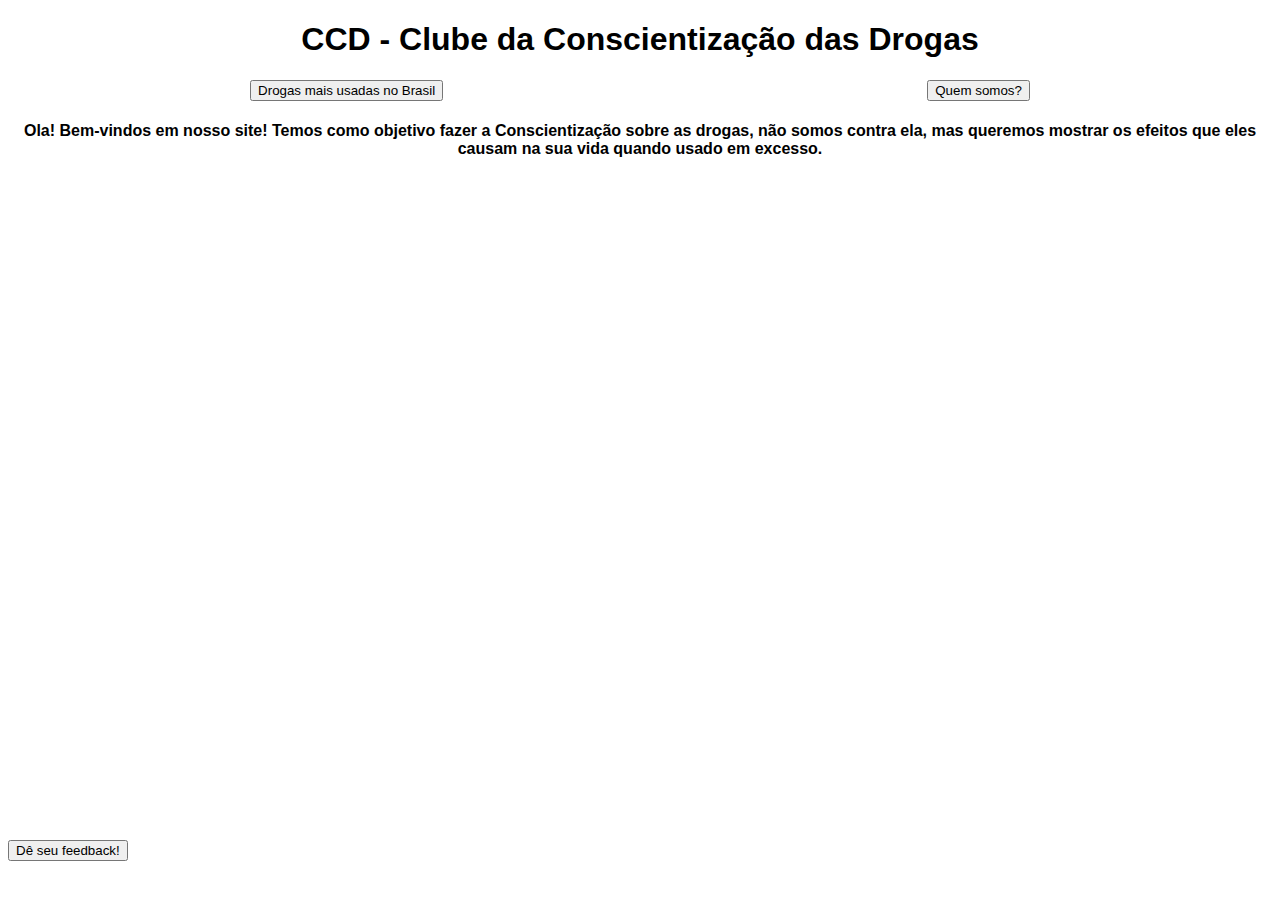
<file: atividade de site contra droga/index.html>
<!DOCTYPE html>
<head>
    <title>CCD - Clube da Conscientização das Drogas</title>
<style> 
.button-container {
display: flex;
justify-content: space-around;
}
.footer {
position: absolute;
bottom: 0;
width: 100%;
height: 60px; 
}
</style>
</head>

<body>
    <font face="Arial">
    <h1>
        <center>
            CCD - Clube da Conscientização das Drogas
        </center>
    </h1>
<div class="button-container">
    <nav>
    <a href="tabela.html">
        <button>Drogas mais usadas no Brasil</button>
    </a>
</nav>

<nav>
    <a href="Quem.html">
    <button> Quem somos?</button>
    </a>
</nav>
</div>
 <main>
<center>
<p>
    <h4>
Ola! Bem-vindos em nosso site!
Temos como objetivo fazer a Conscientização sobre as drogas, não somos contra ela, mas queremos mostrar os efeitos que eles causam na sua vida quando usado em excesso.
    </h4>
</p>
</center>
</main>

<footer class="footer">
    <a href="feedback.html">
        <button>
            Dê seu feedback!
        </button>
    </a>
</footer>
    </font>
</body>

</html>
</file>
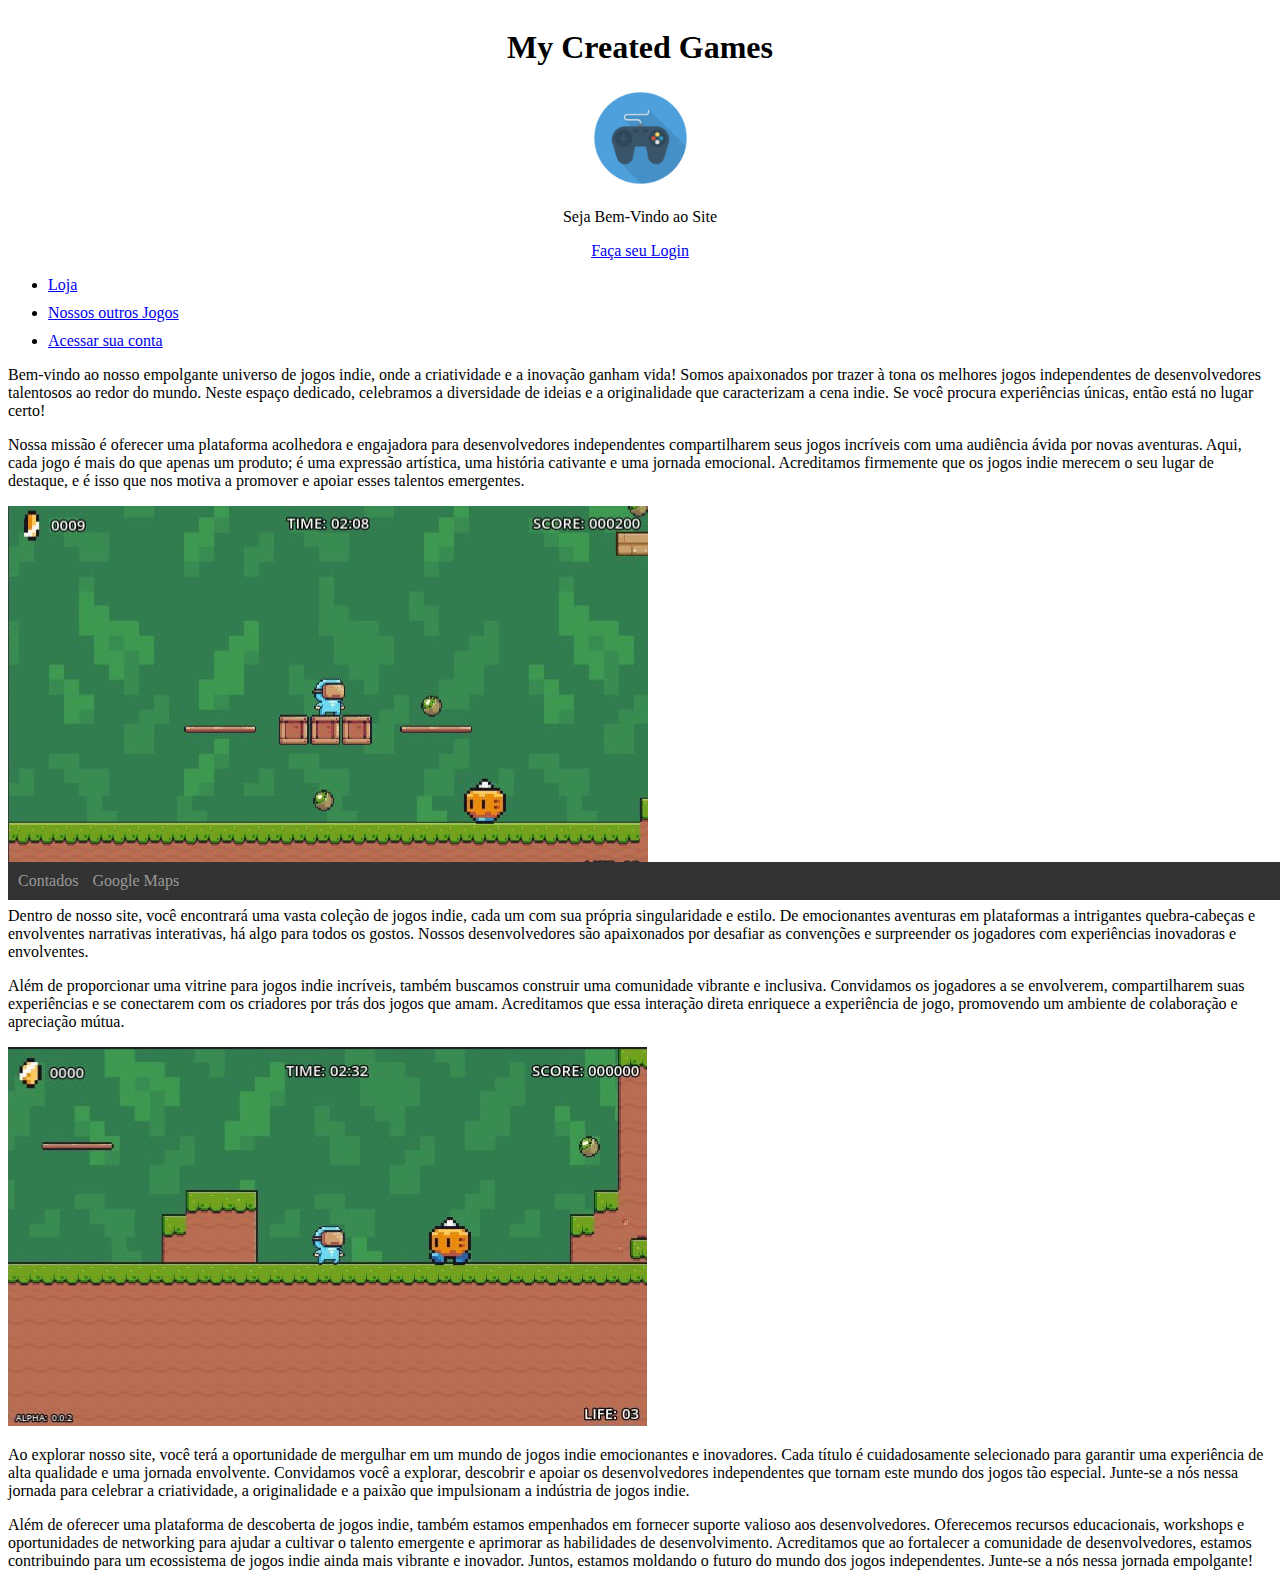
<file: tarefaDoWendel/index.html>
<!DOCTYPE html>
<html lang="pt-br">
<head>
    <meta charset="UTF-8">
    <meta http-equiv="X-UA-Compatible" content="IE=edge">
    <meta name="viewport" content="width=device-width, initial-scale=1.0">
    <link rel="stylesheet" type="text/css" href="style.css" media="screen" />
    <title>My Created Games</title>
</head>
<body>
    <div class="centro"> 
        <h1>My Created Games</h1>
    

    <header>
        <img src="controle.png" height="100" width="101">
        <p>Seja Bem-Vindo ao Site</p>
        <a href="login.html" id="move">Faça seu Login</a>
    </header>
    </div>

    <nav>
        <ul>
        <li><a href="loja.html">Loja</a></li>
        <li><a href="outrosgames.html" id="move3">Nossos outros Jogos</a></li>
        <li><a href="suaconta.html">Acessar sua conta</a></li>
        </ul>
    </nav>

    <main>
        <p>Bem-vindo ao nosso empolgante universo de jogos indie, onde a criatividade e a inovação ganham vida! Somos apaixonados por trazer à tona os melhores jogos independentes de desenvolvedores talentosos ao redor do mundo. Neste espaço dedicado, celebramos a diversidade de ideias e a originalidade que caracterizam a cena indie. Se você procura experiências únicas, então está no lugar certo!</p>
        <p>Nossa missão é oferecer uma plataforma acolhedora e engajadora para desenvolvedores independentes compartilharem seus jogos incríveis com uma audiência ávida por novas aventuras. Aqui, cada jogo é mais do que apenas um produto; é uma expressão artística, uma história cativante e uma jornada emocional. Acreditamos firmemente que os jogos indie merecem o seu lugar de destaque, e é isso que nos motiva a promover e apoiar esses talentos emergentes.</p>
        <img src="WhatsApp Image 2023-09-30 at 5.43.15 PM (4).jpeg">
        <p>Dentro de nosso site, você encontrará uma vasta coleção de jogos indie, cada um com sua própria singularidade e estilo. De emocionantes aventuras em plataformas a intrigantes quebra-cabeças e envolventes narrativas interativas, há algo para todos os gostos. Nossos desenvolvedores são apaixonados por desafiar as convenções e surpreender os jogadores com experiências inovadoras e envolventes.</p>
        <p>Além de proporcionar uma vitrine para jogos indie incríveis, também buscamos construir uma comunidade vibrante e inclusiva. Convidamos os jogadores a se envolverem, compartilharem suas experiências e se conectarem com os criadores por trás dos jogos que amam. Acreditamos que essa interação direta enriquece a experiência de jogo, promovendo um ambiente de colaboração e apreciação mútua.</p>
        <img src="WhatsApp Image 2023-09-30 at 5.43.15 PM.jpeg">
        <p>Ao explorar nosso site, você terá a oportunidade de mergulhar em um mundo de jogos indie emocionantes e inovadores. Cada título é cuidadosamente selecionado para garantir uma experiência de alta qualidade e uma jornada envolvente. Convidamos você a explorar, descobrir e apoiar os desenvolvedores independentes que tornam este mundo dos jogos tão especial. Junte-se a nós nessa jornada para celebrar a criatividade, a originalidade e a paixão que impulsionam a indústria de jogos indie.</p>
        <p>Além de oferecer uma plataforma de descoberta de jogos indie, também estamos empenhados em fornecer suporte valioso aos desenvolvedores. Oferecemos recursos educacionais, workshops e oportunidades de networking para ajudar a cultivar o talento emergente e aprimorar as habilidades de desenvolvimento. Acreditamos que ao fortalecer a comunidade de desenvolvedores, estamos contribuindo para um ecossistema de jogos indie ainda mais vibrante e inovador. Juntos, estamos moldando o futuro do mundo dos jogos independentes. Junte-se a nós nessa jornada empolgante!</p>
    </main>

    <footer>
        <a href="contatos.html">Contados</a>
        <a href="https://www.google.com.br/maps/place/EEEP+Paulo+Petrola/@-3.7011483,-38.5850397,17z/data=!3m1!4b1!4m6!3m5!1s0x7c74a0906b18879:0x82dd43379c4affb6!8m2!3d-3.7011537!4d-38.5824594!16s%2Fg%2F119tnx3y3?hl=pt-BR&entry=ttu">Google Maps</a>
    </footer>
</body>
</html>
</file>
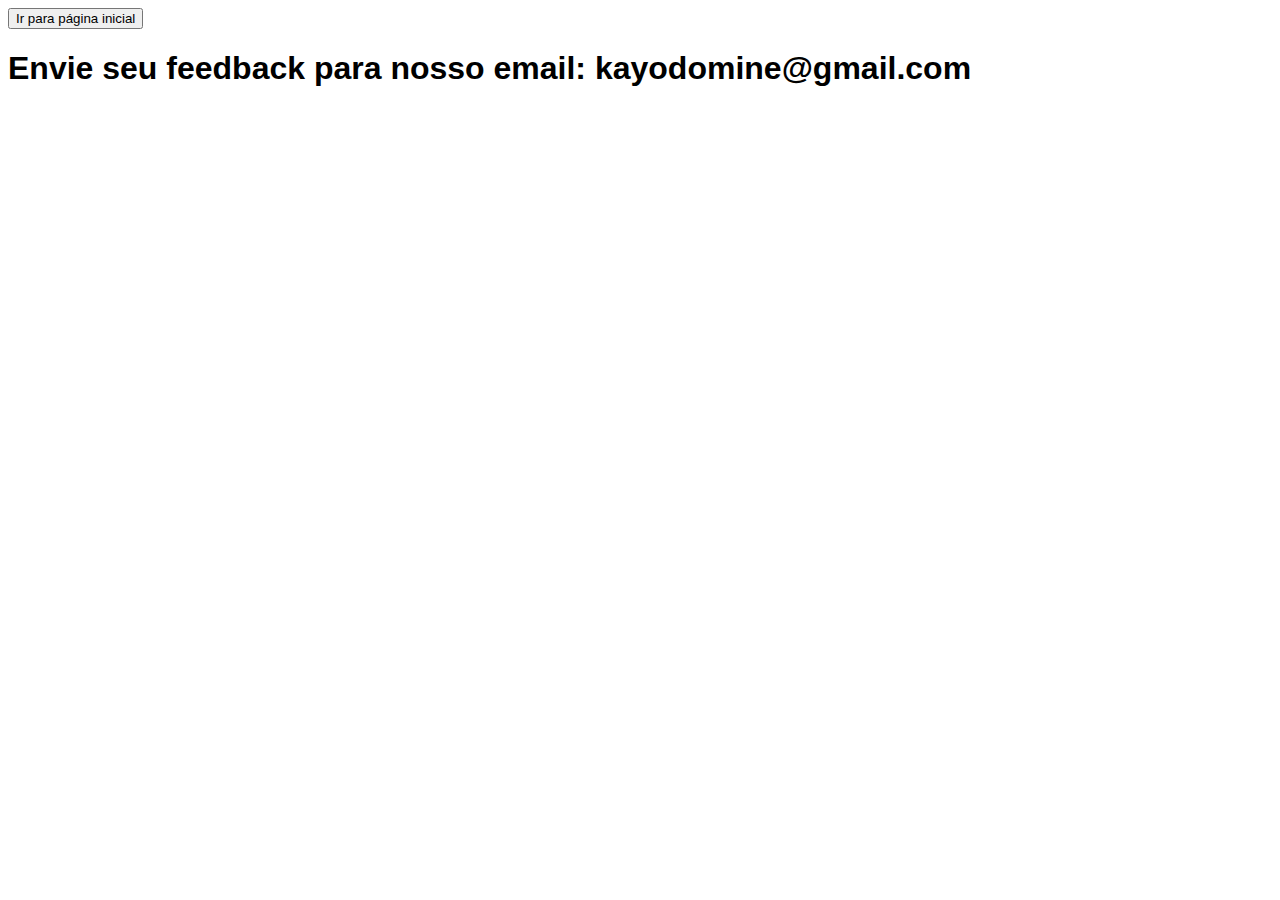
<file: atividade de site contra droga/feedback.html>
<!DOCTYPE html>
<html lang="en">
<head>
    <meta charset="UTF-8">
    <meta name="viewport" content="width=device-width, initial-scale=1.0">
    <title>feedback</title>
</head>
<body>
    <font face="Arial">
<nav>
    <a href="index.html">
        <button>Ir para página inicial</button>
    </a>
</nav>
    <h1>
    Envie seu feedback para nosso email:
    kayodomine@gmail.com
</h1>
</font>
</body>
</html>
</file>
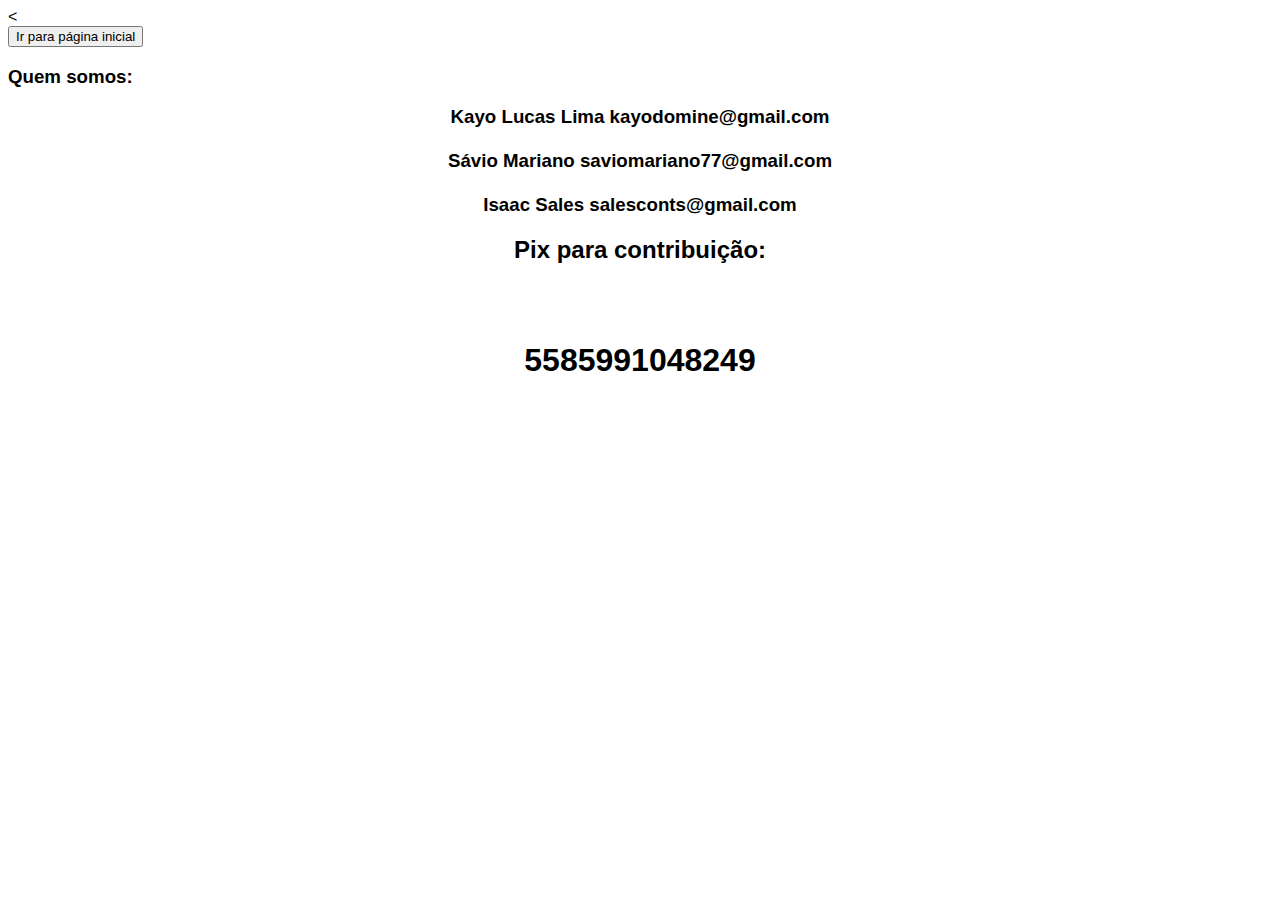
<file: atividade de site contra droga/Quem.html>
<!DOCTYPE html>
<html lang="en">
<head>
    <meta charset="UTF-8">
    <meta name="viewport" content="width=device-width, initial-scale=1.0">
    <title>Quem somos</title>
</head>
<body>
    <font face="Arial"><
    <nav>
        <a href="index.html">
            <button>Ir para página inicial</button>
        </a>
    </nav>
    <h3>
        Quem somos:
    </h3>
<center>
    <h3>
    Kayo Lucas Lima
<n>kayodomine@gmail.com</n>
<br>
<br>
Sávio Mariano
<n>saviomariano77@gmail.com</n>
<br>
<br>
Isaac Sales
<n>salesconts@gmail.com</n>
</h3>
<h2>
    Pix para contribuição:
</h2>
<br>
<br>
<h1>
    5585991048249
</h1>
</center>
</font>
</body>
</html>
</file>
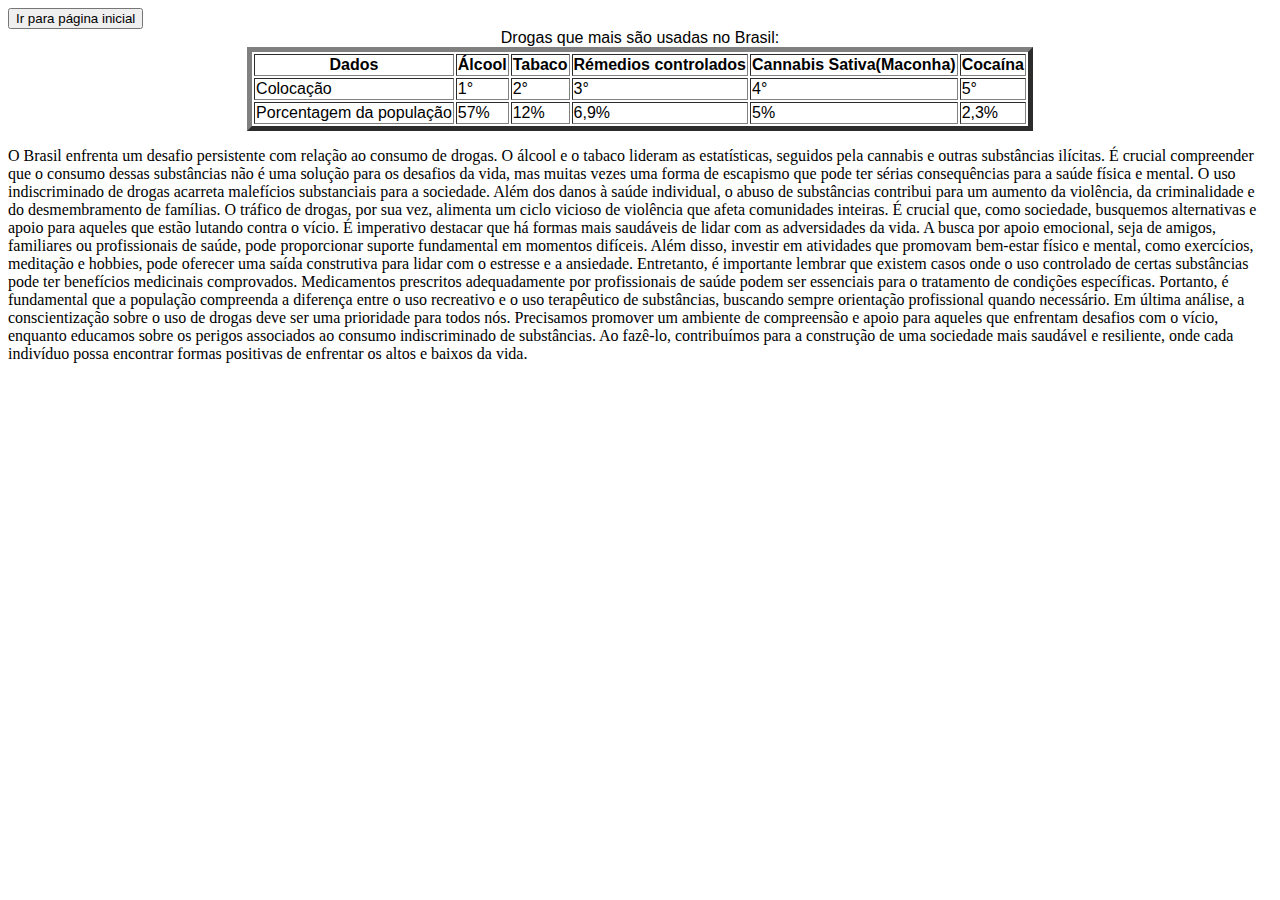
<file: atividade de site contra droga/tabela.html>
<!DOCTYPE html>
<head>
    <title>
        Tabela de uso de drogas
    </title>
</head>
<body>
<font face="Arial">
    <nav>
<a href="index.html">
    <button>Ir para página inicial</button>
</a>
   </nav>

<center>
    <table border="5">
   <tl> <caption> Drogas que mais são usadas no Brasil: </caption></tl>
    <tr>
        <th>Dados</th>
        <th>Álcool</th>
        <th>Tabaco</th>
        <th>Rémedios controlados</th>
        <th>Cannabis Sativa(Maconha)</th>
        <th>Cocaína</th>
    </tr>

    <tr>
    <td>Colocação</td>
    <td>1°</td>
    <td>2°</td>
    <td>3°</td>
    <td>4°</td>
    <td>5°</td>
    </tr>

    <tr>
    <td>Porcentagem da população</td>
    <td>57%</td>
    <td>12%</td>
    <td>6,9%</td>
    <td>5%</td>
    <td>2,3%</td>
    </tr>
    </table>
</center>
</font>
<p>
    O Brasil enfrenta um desafio persistente com relação ao consumo de drogas. O álcool e o tabaco lideram as estatísticas, seguidos pela cannabis e outras substâncias ilícitas. É crucial compreender que o consumo dessas substâncias não é uma solução para os desafios da vida, mas muitas vezes uma forma de escapismo que pode ter sérias consequências para a saúde física e mental.

O uso indiscriminado de drogas acarreta malefícios substanciais para a sociedade. Além dos danos à saúde individual, o abuso de substâncias contribui para um aumento da violência, da criminalidade e do desmembramento de famílias. O tráfico de drogas, por sua vez, alimenta um ciclo vicioso de violência que afeta comunidades inteiras. É crucial que, como sociedade, busquemos alternativas e apoio para aqueles que estão lutando contra o vício.

É imperativo destacar que há formas mais saudáveis de lidar com as adversidades da vida. A busca por apoio emocional, seja de amigos, familiares ou profissionais de saúde, pode proporcionar suporte fundamental em momentos difíceis. Além disso, investir em atividades que promovam bem-estar físico e mental, como exercícios, meditação e hobbies, pode oferecer uma saída construtiva para lidar com o estresse e a ansiedade.

Entretanto, é importante lembrar que existem casos onde o uso controlado de certas substâncias pode ter benefícios medicinais comprovados. Medicamentos prescritos adequadamente por profissionais de saúde podem ser essenciais para o tratamento de condições específicas. Portanto, é fundamental que a população compreenda a diferença entre o uso recreativo e o uso terapêutico de substâncias, buscando sempre orientação profissional quando necessário.

Em última análise, a conscientização sobre o uso de drogas deve ser uma prioridade para todos nós. Precisamos promover um ambiente de compreensão e apoio para aqueles que enfrentam desafios com o vício, enquanto educamos sobre os perigos associados ao consumo indiscriminado de substâncias. Ao fazê-lo, contribuímos para a construção de uma sociedade mais saudável e resiliente, onde cada indivíduo possa encontrar formas positivas de enfrentar os altos e baixos da vida.
</p>
</body>
</file>
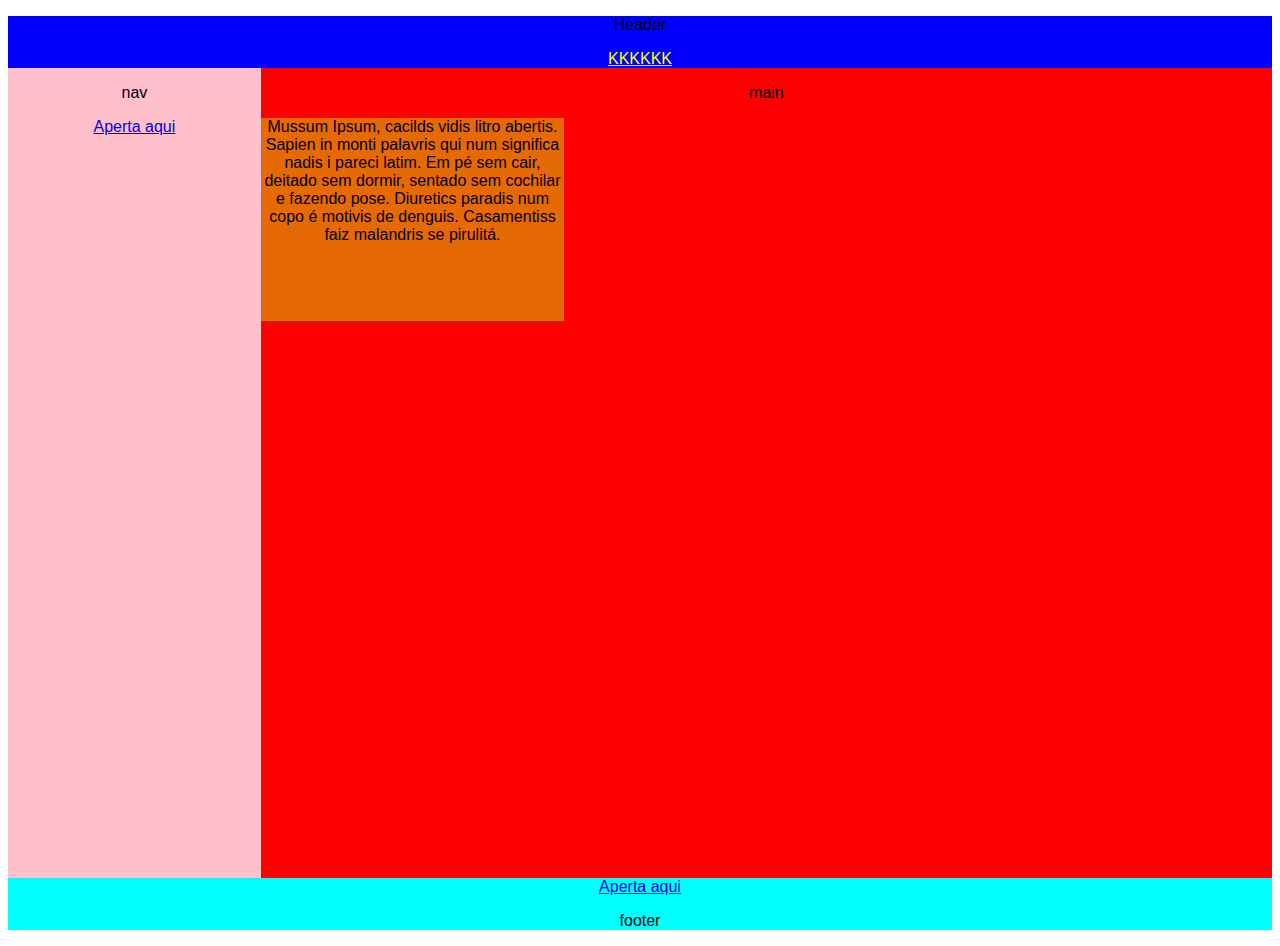
<file: ATIVIDADE_CSS/atvcss.html>
<!DOCTYPE html>
<html lang="en">
<head>
    <meta charset="UTF-8">
    <meta http-equiv="X-UA-Compatible" content="IE=edge">
    <meta name="viewport" content="width=device-width, initial-scale=1.0">
    <link rel="stylesheet" href="layout.css">
    <title>Atividade - CSS</title>
</head>
<body>
    <header>
        <p>Header</p>
        <a href="atvWendel.html" class="color">KKKKKK</a>
    </header>
    <main>
        <p>main</p>
        <p class="texto">Mussum Ipsum, cacilds vidis litro abertis. Sapien in monti palavris qui num significa nadis i pareci latim. Em pé sem cair, deitado sem dormir, sentado sem cochilar e fazendo pose. Diuretics paradis num copo é motivis de denguis. Casamentiss faiz malandris se pirulitá.</p>
    </main>
    <nav>
        <p>nav</p>
        <a href="atvWendel.html">Aperta aqui</a><br>
    </nav>
    <footer>
        <a href="atvWendel.html">Aperta aqui</a><br>
        <p>footer</p>
    </footer>
</body>
</html>
</file>
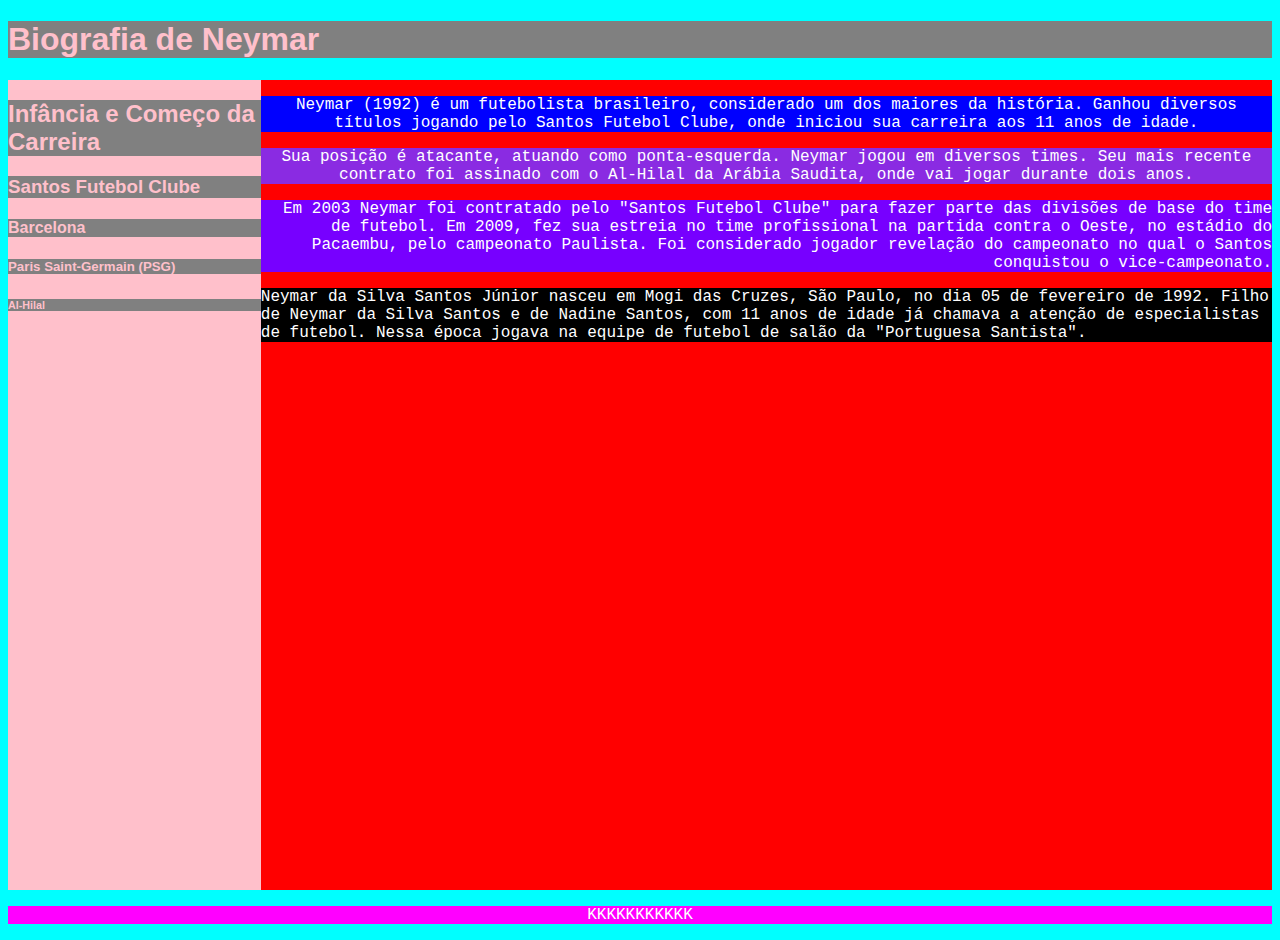
<file: ATIVIDADE_CSS/atvWendel.html>
<!DOCTYPE html>
<html lang="en">
<head>
    <meta charset="UTF-8">
    <meta http-equiv="X-UA-Compatible" content="IE=edge">
    <meta name="viewport" content="width=device-width, initial-scale=1.0">
    <link rel="stylesheet" href="layout.css">
    <link rel="stylesheet" href="style.css">
    <title>Documento - CSS</title>
    <style>
        p{
            background-color: magenta;
            color: white;
            font-family: 'Courier New', Courier, monospace;
            text-align: center;
        }

        h1,h2,h3,h4,h5,h6{
            background-color: gray;
            color: pink;
            text-align: left;
        }
    </style>
</head>
<body>
    <header>
        <h1 style="background-color: gray;">Biografia de Neymar</h1>
    </header>
    <main>
        <p style=" text-align: center; background-color: blue;">Neymar (1992) é um futebolista brasileiro, considerado um dos maiores da história. Ganhou diversos títulos jogando pelo Santos Futebol Clube, onde iniciou sua carreira aos 11 anos de idade.</p>
        <p style="text-align: justified; background-color: blueviolet;">Sua posição é atacante, atuando como ponta-esquerda. Neymar jogou em diversos times. Seu mais recente contrato foi assinado com o Al-Hilal da Arábia Saudita, onde vai jogar durante dois anos.</p>
        <p style="text-align: right; background-color: rgb(119, 0, 255);">Em 2003 Neymar foi contratado pelo "Santos Futebol Clube" para fazer parte das divisões de base do time de futebol. Em 2009, fez sua estreia no time profissional na partida contra o Oeste, no estádio do Pacaembu, pelo campeonato Paulista. Foi considerado jogador revelação do campeonato no qual o Santos conquistou o vice-campeonato.</p>
        <p style="text-align: left; background-color: black;">Neymar da Silva Santos Júnior nasceu em Mogi das Cruzes, São Paulo, no dia 05 de fevereiro de 1992. Filho de Neymar da Silva Santos e de Nadine Santos, com 11 anos de idade já chamava a atenção de especialistas de futebol. Nessa época jogava na equipe de futebol de salão da "Portuguesa Santista".</p>
    
    </main>
    <nav>
        <h2>Infância e Começo da Carreira</h2>
        <h3>Santos Futebol Clube</h3>
        <h4>Barcelona</h4>
        <h5>Paris Saint-Germain (PSG)</h5>
        <h6>Al-Hilal</h6>
    </nav>
    <footer>
        <p>KKKKKKKKKKK</p>
    </footer>
</body>
</html>
</file>
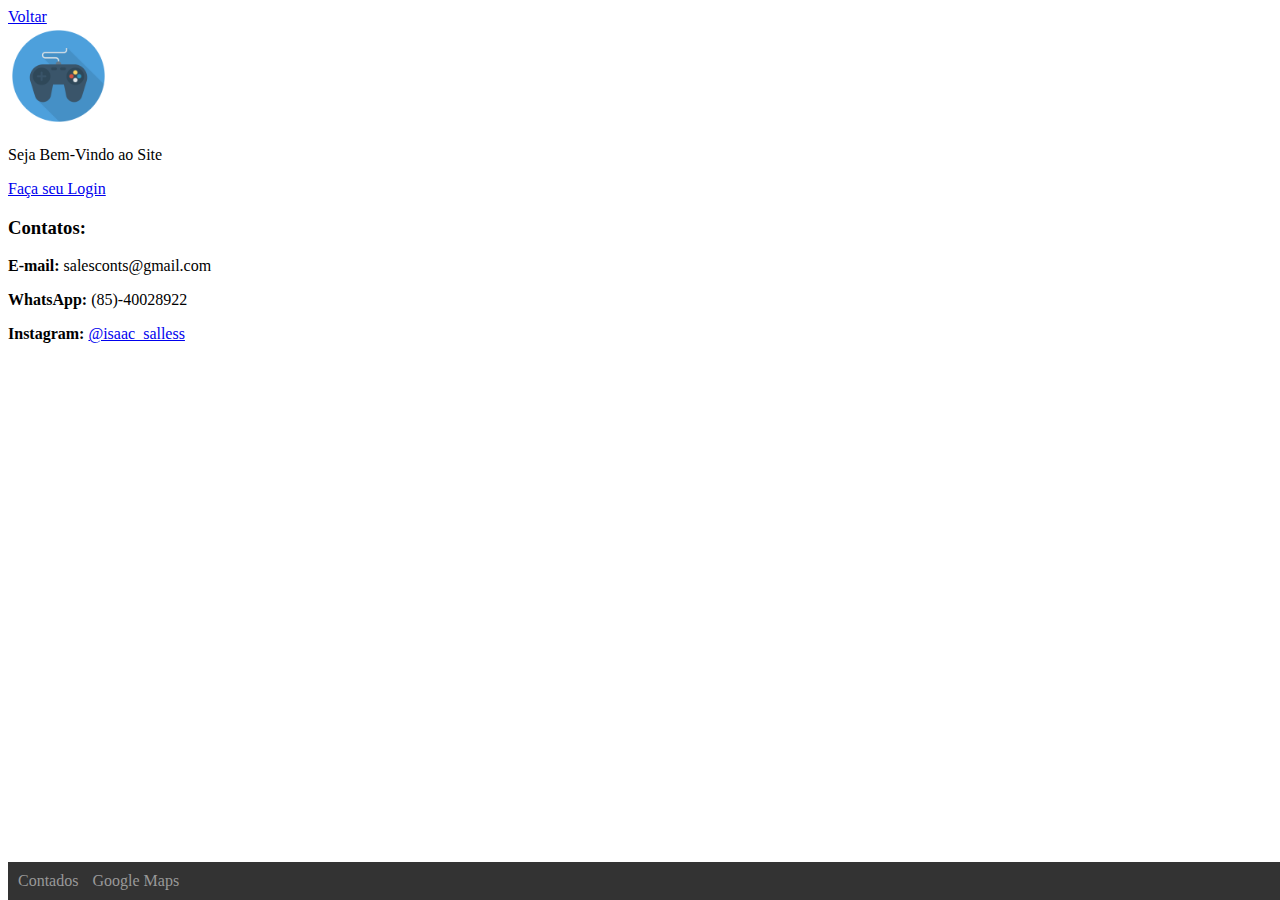
<file: tarefaDoWendel/contatos.html>
<!DOCTYPE html>
<html lang="pt-br">
<head>
    <meta charset="UTF-8">
    <meta http-equiv="X-UA-Compatible" content="IE=edge">
    <meta name="viewport" content="width=device-width, initial-scale=1.0">
    <link rel="stylesheet" type="text/css" href="style.css" media="screen" />
    <title>Contatos - My Created Games</title>
</head>
<body>
    <a href="index.html">Voltar</a>
    <header>
        <img src="controle.png" height="100" width="101">
        <p>Seja Bem-Vindo ao Site</p>
        <a href="login.html" id="move">Faça seu Login</a>
    </header>

    <nav>

    </nav>

    <main>
        <h3>Contatos: </h3>
        <p><b>E-mail: </b>salesconts@gmail.com</p>
        <p><b>WhatsApp: </b>(85)-40028922</p>
        <p><b>Instagram: </b><a href="https://www.instagram.com/isaac_salless/">@isaac_salless</a></p>

    </main>

    <footer>
        <a href="contatos.html">Contados</a>
        <a href="https://www.google.com.br/maps/place/EEEP+Paulo+Petrola/@-3.7011483,-38.5850397,17z/data=!3m1!4b1!4m6!3m5!1s0x7c74a0906b18879:0x82dd43379c4affb6!8m2!3d-3.7011537!4d-38.5824594!16s%2Fg%2F119tnx3y3?hl=pt-BR&entry=ttu">Google Maps</a>
    </footer>
</body>
</html>
</file>
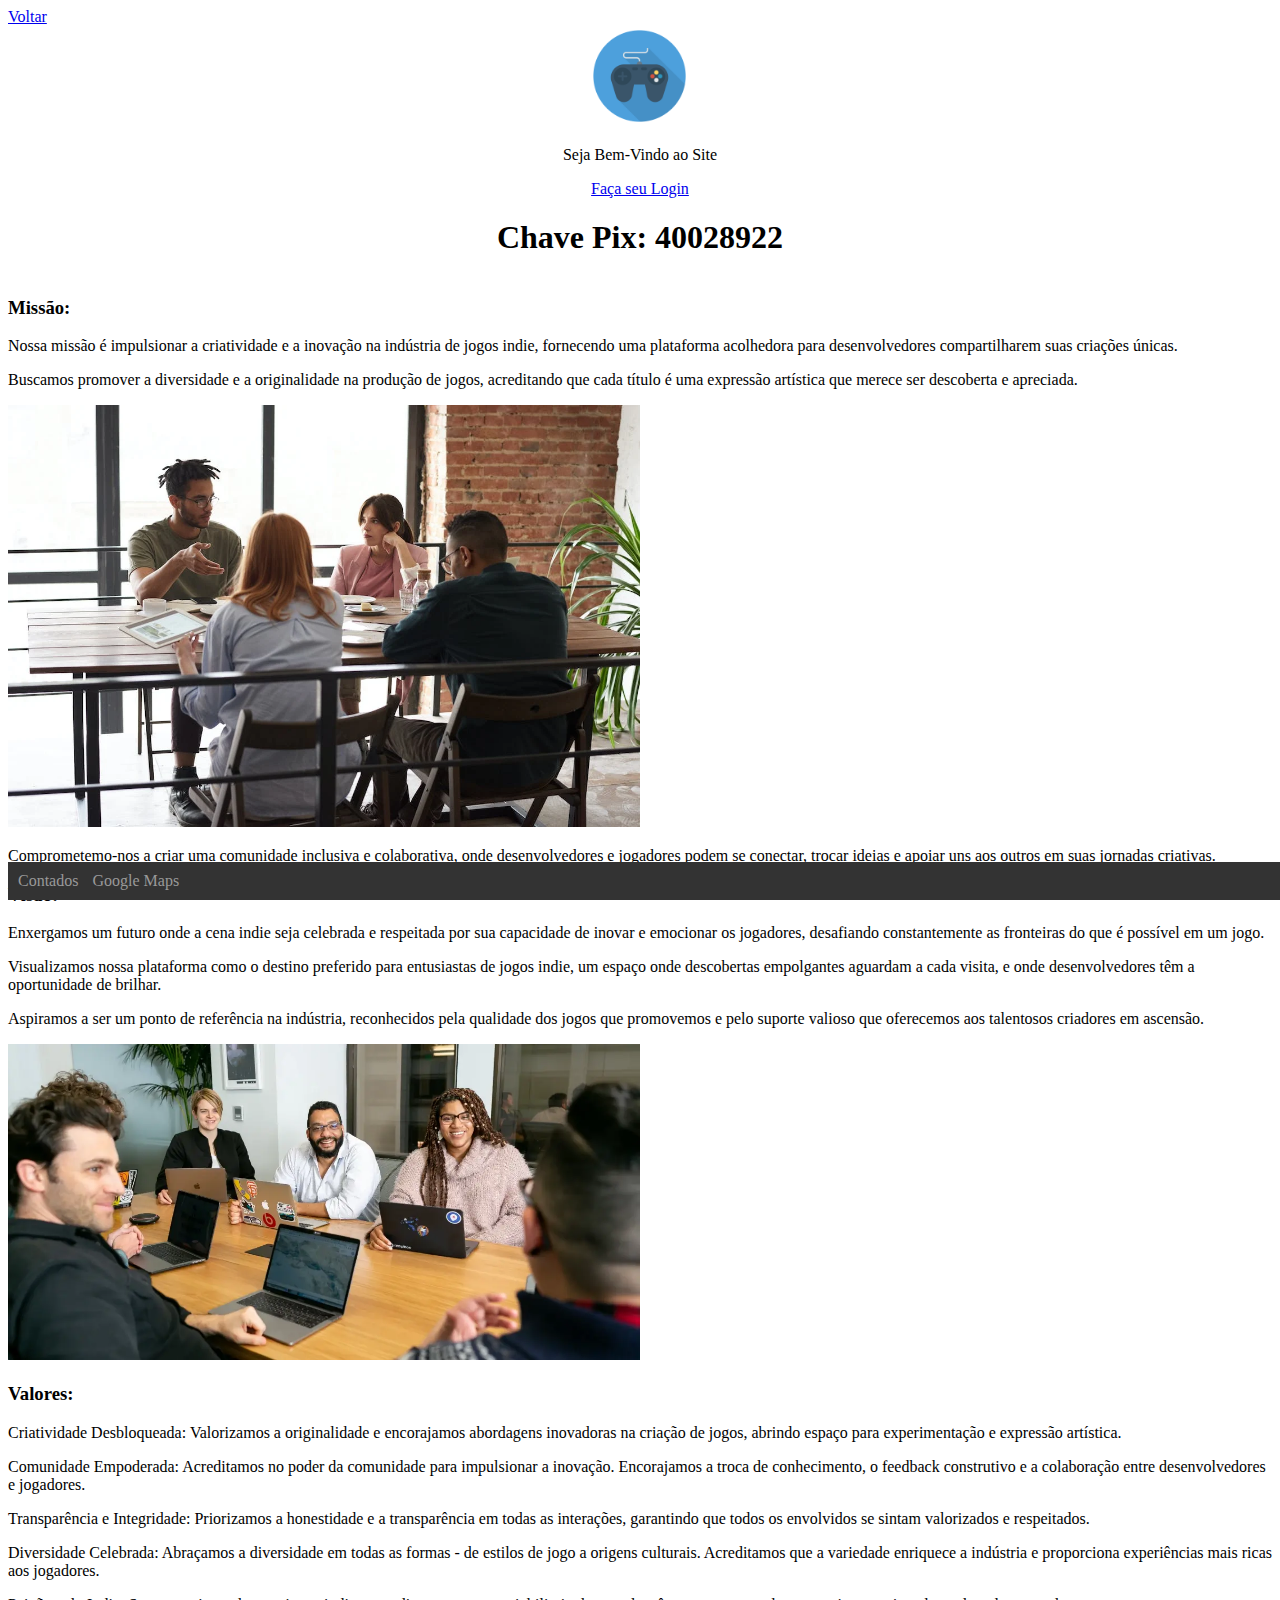
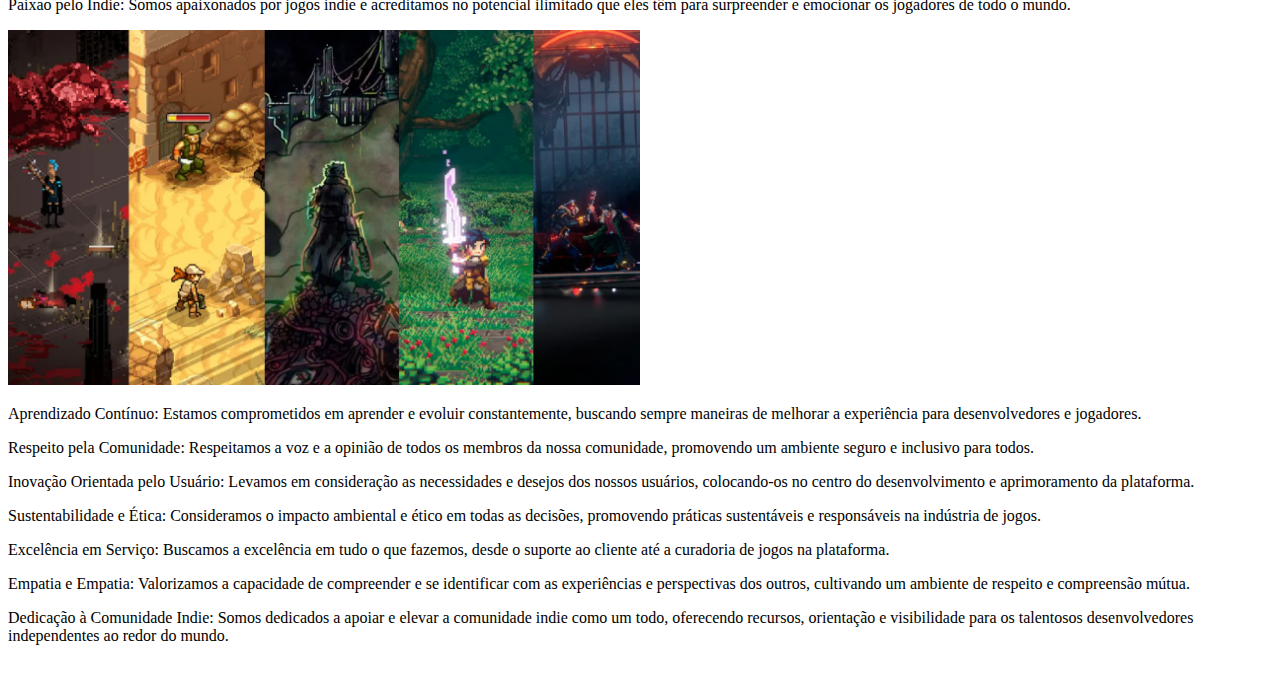
<file: tarefaDoWendel/doacoes.html>
<!DOCTYPE html>
<html lang="pt-br">
<head>
    <meta charset="UTF-8">
    <meta http-equiv="X-UA-Compatible" content="IE=edge">
    <meta name="viewport" content="width=device-width, initial-scale=1.0">
    <link rel="stylesheet" type="text/css" href="style.css" media="screen" />
    <title> Doações - My Created Games</title>
</head>
<body>
    <a href="index.html">Voltar</a>
   <div class="centro"> <header>
        <img src="controle.png" height="100" width="101">
        <p>Seja Bem-Vindo ao Site</p>
        <a href="login.html" id="move">Faça seu Login</a>
        <h1>Chave Pix: 40028922</h1>
    </div>
    </header>

    <nav>

    </nav>

    <main>
        <h3>Missão:</h3>
        <p>Nossa missão é impulsionar a criatividade e a inovação na indústria de jogos indie, fornecendo uma plataforma acolhedora para desenvolvedores compartilharem suas criações únicas.</p>
        <p>Buscamos promover a diversidade e a originalidade na produção de jogos, acreditando que cada título é uma expressão artística que merece ser descoberta e apreciada.</p>
        <img src="cavalo.webp" height="50%" width="50%">
        <p>Comprometemo-nos a criar uma comunidade inclusiva e colaborativa, onde desenvolvedores e jogadores podem se conectar, trocar ideias e apoiar uns aos outros em suas jornadas criativas.</p>
        <h3>Visão:</h3>
        <p>Enxergamos um futuro onde a cena indie seja celebrada e respeitada por sua capacidade de inovar e emocionar os jogadores, desafiando constantemente as fronteiras do que é possível em um jogo.</p>
        <p>Visualizamos nossa plataforma como o destino preferido para entusiastas de jogos indie, um espaço onde descobertas empolgantes aguardam a cada visita, e onde desenvolvedores têm a oportunidade de brilhar.</p>
        <p>Aspiramos a ser um ponto de referência na indústria, reconhecidos pela qualidade dos jogos que promovemos e pelo suporte valioso que oferecemos aos talentosos criadores em ascensão.</p>
        <img src="proatividade.webp" height="50%" width="50%">
        <h3>Valores:</h3>
        <p>Criatividade Desbloqueada: Valorizamos a originalidade e encorajamos abordagens inovadoras na criação de jogos, abrindo espaço para experimentação e expressão artística.</p>
        <p>Comunidade Empoderada: Acreditamos no poder da comunidade para impulsionar a inovação. Encorajamos a troca de conhecimento, o feedback construtivo e a colaboração entre desenvolvedores e jogadores.</p>
        <p>Transparência e Integridade: Priorizamos a honestidade e a transparência em todas as interações, garantindo que todos os envolvidos se sintam valorizados e respeitados.</p>
        <p>Diversidade Celebrada: Abraçamos a diversidade em todas as formas - de estilos de jogo a origens culturais. Acreditamos que a variedade enriquece a indústria e proporciona experiências mais ricas aos jogadores.</p>
        <p>Paixão pelo Indie: Somos apaixonados por jogos indie e acreditamos no potencial ilimitado que eles têm para surpreender e emocionar os jogadores de todo o mundo.</p>
        <img src="jogos-em-pixel-art-capa.webp"  height="50%" width="50%">
        <p>Aprendizado Contínuo: Estamos comprometidos em aprender e evoluir constantemente, buscando sempre maneiras de melhorar a experiência para desenvolvedores e jogadores.</p>
        <p>Respeito pela Comunidade: Respeitamos a voz e a opinião de todos os membros da nossa comunidade, promovendo um ambiente seguro e inclusivo para todos.</p>
        <p>Inovação Orientada pelo Usuário: Levamos em consideração as necessidades e desejos dos nossos usuários, colocando-os no centro do desenvolvimento e aprimoramento da plataforma.</p>
        <p>Sustentabilidade e Ética: Consideramos o impacto ambiental e ético em todas as decisões, promovendo práticas sustentáveis e responsáveis na indústria de jogos.</p>
        <p>Excelência em Serviço: Buscamos a excelência em tudo o que fazemos, desde o suporte ao cliente até a curadoria de jogos na plataforma.</p>
        <p>Empatia e Empatia: Valorizamos a capacidade de compreender e se identificar com as experiências e perspectivas dos outros, cultivando um ambiente de respeito e compreensão mútua.</p>
        <p>Dedicação à Comunidade Indie: Somos dedicados a apoiar e elevar a comunidade indie como um todo, oferecendo recursos, orientação e visibilidade para os talentosos desenvolvedores independentes ao redor do mundo.</p><br>


    </main>

    <footer>
        <a href="contatos.html">Contados</a>
        <a href="https://www.google.com.br/maps/place/EEEP+Paulo+Petrola/@-3.7011483,-38.5850397,17z/data=!3m1!4b1!4m6!3m5!1s0x7c74a0906b18879:0x82dd43379c4affb6!8m2!3d-3.7011537!4d-38.5824594!16s%2Fg%2F119tnx3y3?hl=pt-BR&entry=ttu">Google Maps</a>
    </footer>
</body>
</html>
</file>
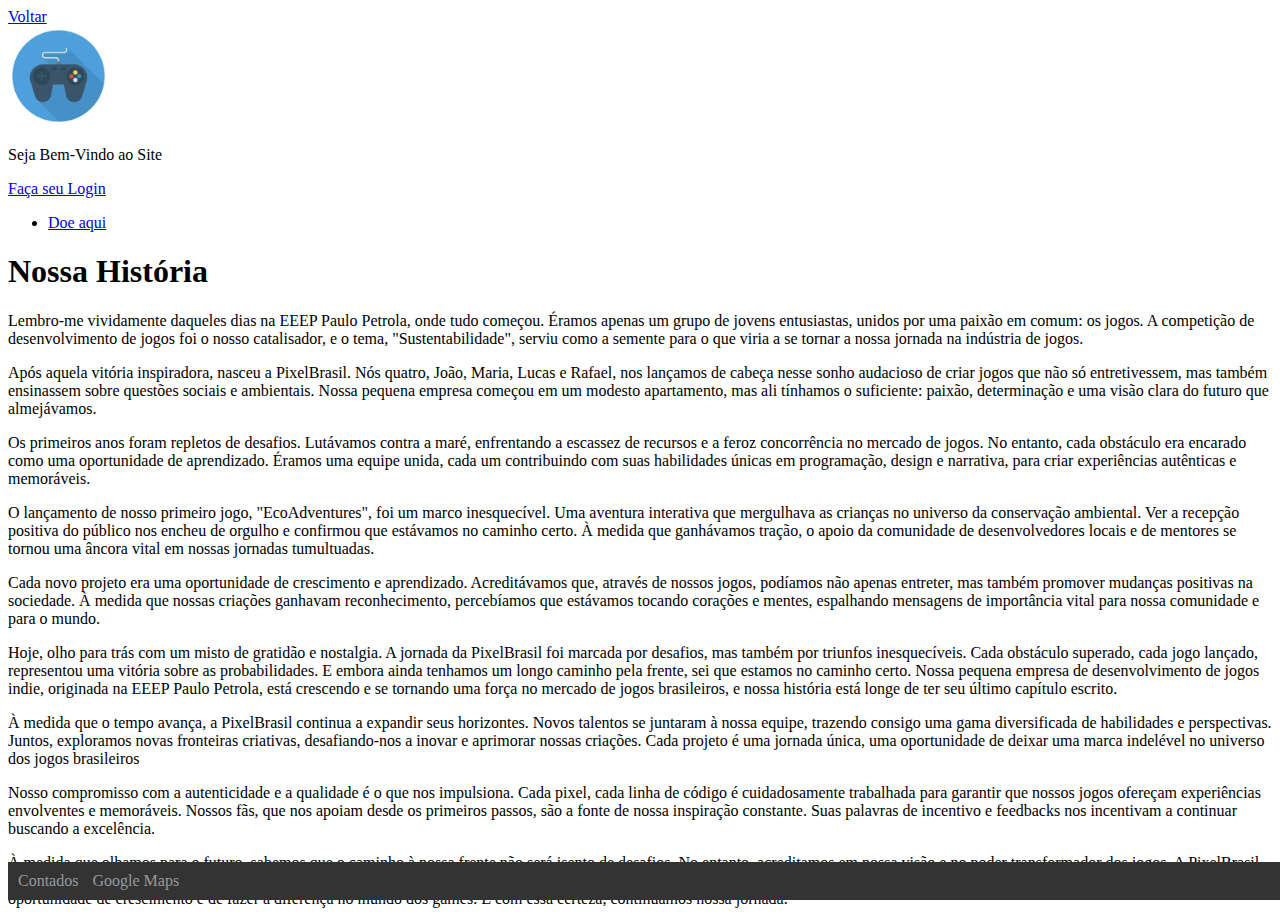
<file: tarefaDoWendel/empresa.html>
<!DOCTYPE html>
<html lang="pt-br">
<head>
    <meta charset="UTF-8">
    <meta http-equiv="X-UA-Compatible" content="IE=edge">
    <meta name="viewport" content="width=device-width, initial-scale=1.0">
    <link rel="stylesheet" type="text/css" href="style.css" media="screen" />
    <title>Empresa - My Created Games</title>
</head>
<body>
    <a href="index.html">Voltar</a>
    
    <header>
        <img src="controle.png" height="100" width="101">
        <p>Seja Bem-Vindo ao Site</p>
        <a href="login.html" id="move">Faça seu Login</a>
    </header>

    <nav>
        <ul>
        <li><a href="doacoes.html">Doe aqui</a></li>
        </ul>
    </nav>

    <main>
        <h1 id="h">Nossa História</h1>
        <p>Lembro-me vividamente daqueles dias na EEEP Paulo Petrola, onde tudo começou. Éramos apenas um grupo de jovens entusiastas, unidos por uma paixão em comum: os jogos. A competição de desenvolvimento de jogos foi o nosso catalisador, e o tema, "Sustentabilidade", serviu como a semente para o que viria a se tornar a nossa jornada na indústria de jogos.</p>
        <p>Após aquela vitória inspiradora, nasceu a PixelBrasil. Nós quatro, João, Maria, Lucas e Rafael, nos lançamos de cabeça nesse sonho audacioso de criar jogos que não só entretivessem, mas também ensinassem sobre questões sociais e ambientais. Nossa pequena empresa começou em um modesto apartamento, mas ali tínhamos o suficiente: paixão, determinação e uma visão clara do futuro que almejávamos.</p>
        <p>Os primeiros anos foram repletos de desafios. Lutávamos contra a maré, enfrentando a escassez de recursos e a feroz concorrência no mercado de jogos. No entanto, cada obstáculo era encarado como uma oportunidade de aprendizado. Éramos uma equipe unida, cada um contribuindo com suas habilidades únicas em programação, design e narrativa, para criar experiências autênticas e memoráveis.</p>
        <p>O lançamento de nosso primeiro jogo, "EcoAdventures", foi um marco inesquecível. Uma aventura interativa que mergulhava as crianças no universo da conservação ambiental. Ver a recepção positiva do público nos encheu de orgulho e confirmou que estávamos no caminho certo. À medida que ganhávamos tração, o apoio da comunidade de desenvolvedores locais e de mentores se tornou uma âncora vital em nossas jornadas tumultuadas.</p>
        <p>Cada novo projeto era uma oportunidade de crescimento e aprendizado. Acreditávamos que, através de nossos jogos, podíamos não apenas entreter, mas também promover mudanças positivas na sociedade. À medida que nossas criações ganhavam reconhecimento, percebíamos que estávamos tocando corações e mentes, espalhando mensagens de importância vital para nossa comunidade e para o mundo.</p>
        <p>Hoje, olho para trás com um misto de gratidão e nostalgia. A jornada da PixelBrasil foi marcada por desafios, mas também por triunfos inesquecíveis. Cada obstáculo superado, cada jogo lançado, representou uma vitória sobre as probabilidades. E embora ainda tenhamos um longo caminho pela frente, sei que estamos no caminho certo. Nossa pequena empresa de desenvolvimento de jogos indie, originada na EEEP Paulo Petrola, está crescendo e se tornando uma força no mercado de jogos brasileiros, e nossa história está longe de ter seu último capítulo escrito.</p>
        <p>À medida que o tempo avança, a PixelBrasil continua a expandir seus horizontes. Novos talentos se juntaram à nossa equipe, trazendo consigo uma gama diversificada de habilidades e perspectivas. Juntos, exploramos novas fronteiras criativas, desafiando-nos a inovar e aprimorar nossas criações. Cada projeto é uma jornada única, uma oportunidade de deixar uma marca indelével no universo dos jogos brasileiros</p>
        <p>Nosso compromisso com a autenticidade e a qualidade é o que nos impulsiona. Cada pixel, cada linha de código é cuidadosamente trabalhada para garantir que nossos jogos ofereçam experiências envolventes e memoráveis. Nossos fãs, que nos apoiam desde os primeiros passos, são a fonte de nossa inspiração constante. Suas palavras de incentivo e feedbacks nos incentivam a continuar buscando a excelência.</p>
        <p>À medida que olhamos para o futuro, sabemos que o caminho à nossa frente não será isento de desafios. No entanto, acreditamos em nossa visão e no poder transformador dos jogos. A PixelBrasil está pronta para enfrentar o que quer que venha, ansiosa para continuar contribuindo para o cenário de jogos brasileiros e, quem sabe, para além de nossas fronteiras. Cada novo dia é uma oportunidade de crescimento e de fazer a diferença no mundo dos games. E com essa certeza, continuamos nossa jornada.</p>
    </main>

    <footer>
        <a href="contatos.html">Contados</a>
        <a href="https://www.google.com.br/maps/place/EEEP+Paulo+Petrola/@-3.7011483,-38.5850397,17z/data=!3m1!4b1!4m6!3m5!1s0x7c74a0906b18879:0x82dd43379c4affb6!8m2!3d-3.7011537!4d-38.5824594!16s%2Fg%2F119tnx3y3?hl=pt-BR&entry=ttu">Google Maps</a>
    </footer>
</body>
</html>
</file>
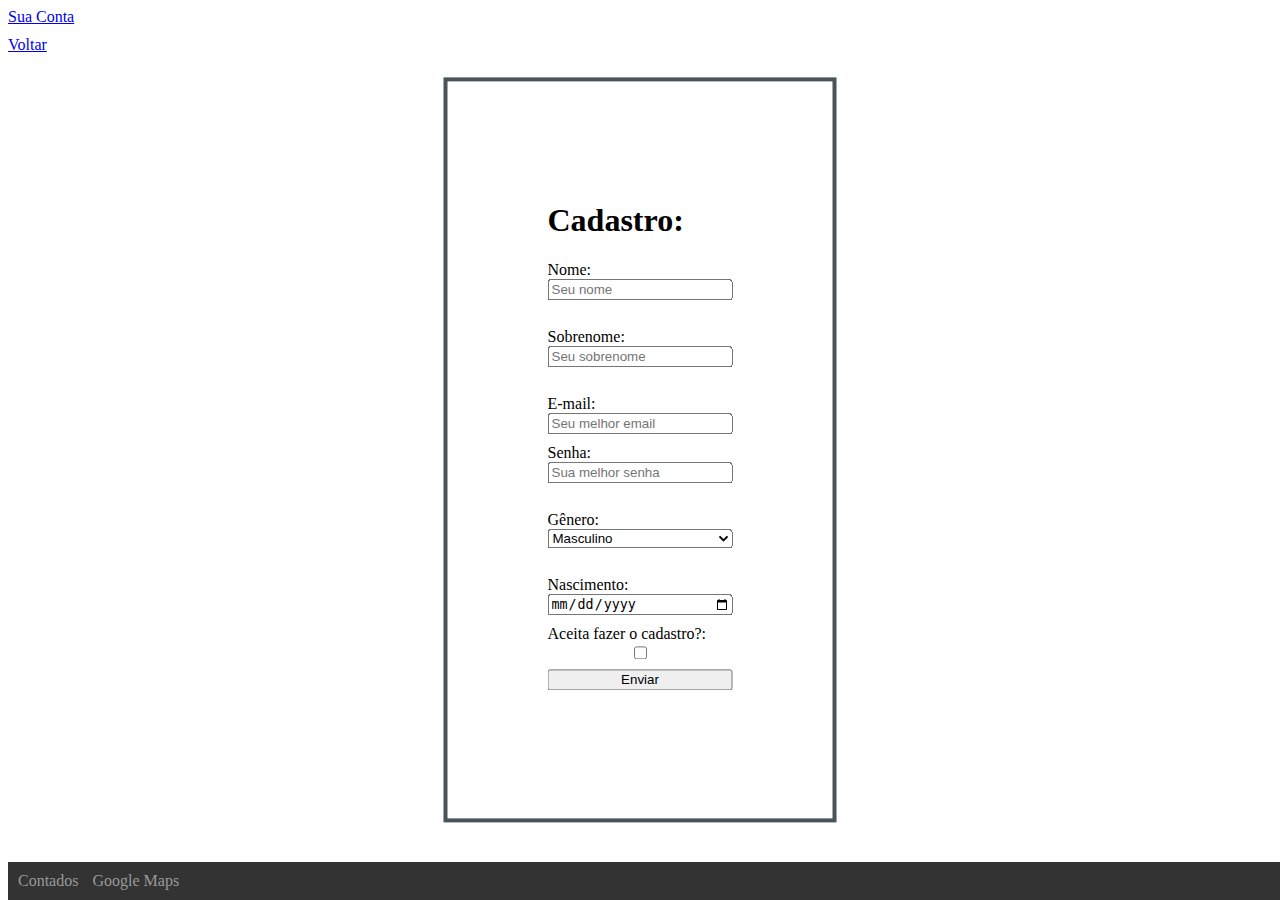
<file: tarefaDoWendel/login.html>
<!DOCTYPE html>
<html lang="pt-br">
<head>
    <meta charset="UTF-8">
    <meta http-equiv="X-UA-Compatible" content="IE=edge">
    <meta name="viewport" content="width=device-width, initial-scale=1.0">
    <link rel="stylesheet" type="text/css" href="style.css" media="screen" />
    <title> Login - My Created Games </title>
</head>
<body>
   
    <header>
        
    </header>

    <nav>
        <a href="suaconta.html">Sua Conta</a>
        <a href="index.html">Voltar</a>
    </nav>

    <main>
        <div id="input">
            <h1>Cadastro: </h1>
            <form>
                Nome: <input type="text" name="nome" placeholder="Seu nome" /><br>
                Sobrenome: <input type="text" name="sobrenome" placeholder="Seu sobrenome" /><br>
                E-mail: <input type="email" name="email_usuario" placeholder="Seu melhor email" />
                Senha: <input type="password" placeholder="Sua melhor senha"><br>
                Gênero: <select>
                        <option value="masculino">Masculino</option>
                        <option value="feminino">Feminino</option>
                        <option value="helicopero">Hélicopero</option>
                    </select><br>
                Nascimento: <input type="date">
                Aceita fazer o cadastro?: <input type="checkbox">
                <input type="submit" value="Enviar"/><br>
                </div>
        
            </form>
    </main>

    <footer>
        <a href="contatos.html">Contados</a>
        <a href="https://www.google.com.br/maps/place/EEEP+Paulo+Petrola/@-3.7011483,-38.5850397,17z/data=!3m1!4b1!4m6!3m5!1s0x7c74a0906b18879:0x82dd43379c4affb6!8m2!3d-3.7011537!4d-38.5824594!16s%2Fg%2F119tnx3y3?hl=pt-BR&entry=ttu">Google Maps</a>
    </footer>
</body>
</html>
</file>
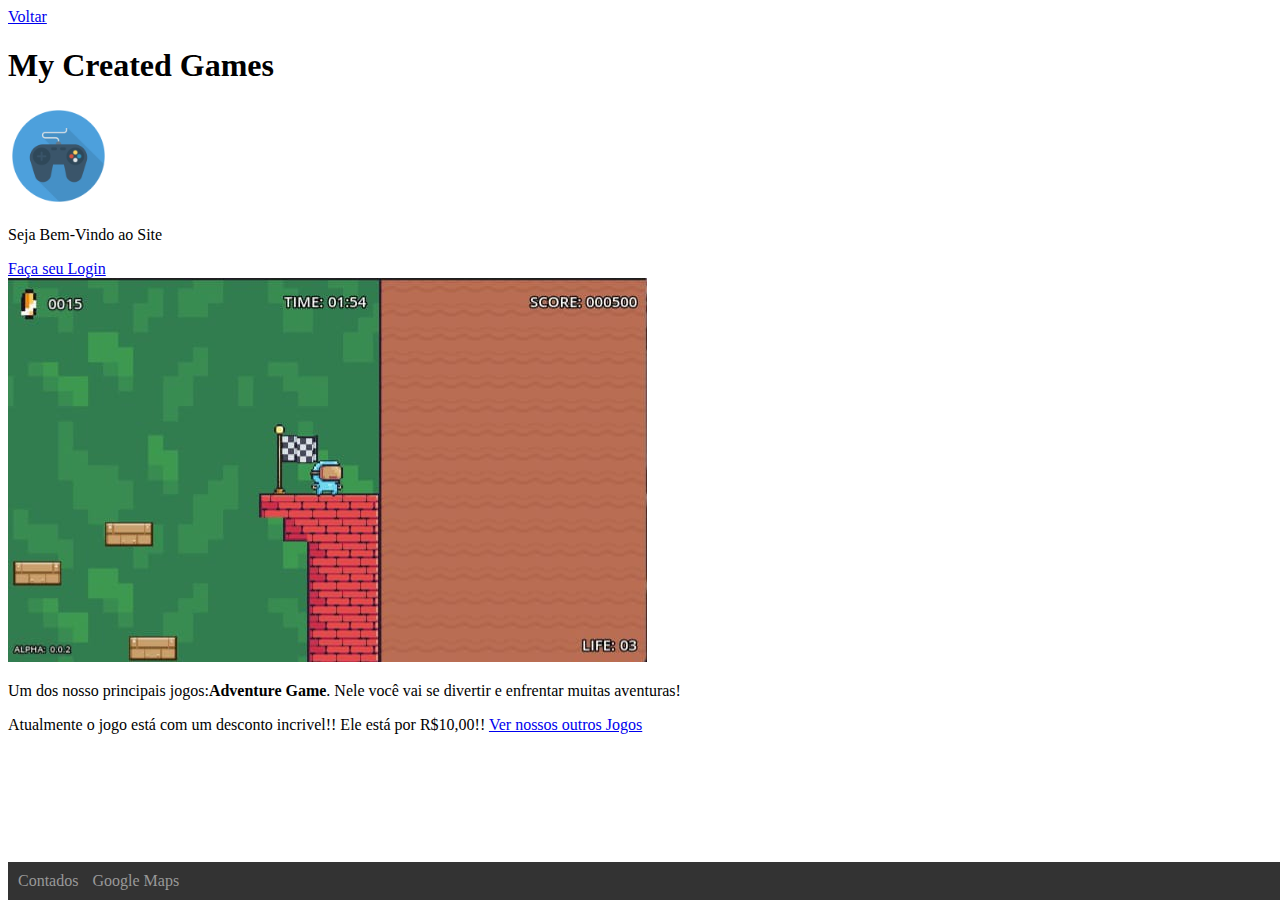
<file: tarefaDoWendel/loja.html>
<!DOCTYPE html>
<html lang="pt-br">
<head>
    <meta charset="UTF-8">
    <meta http-equiv="X-UA-Compatible" content="IE=edge">
    <meta name="viewport" content="width=device-width, initial-scale=1.0">
    <link rel="stylesheet" type="text/css" href="style.css" media="screen" />
    <title>Loja - My Created Games</title>
</head>
<body>
    <a href="index.html">Voltar</a>
    <header>
        <h1>My Created Games</h1>
        <img src="controle.png" height="100" width="101">
        <p>Seja Bem-Vindo ao Site</p>
        <a href="login.html" id="move">Faça seu Login</a>
    </header>

    <nav>

    </nav>

    <main>
        <img src="WhatsApp Image 2023-09-30 at 5.43.15 PM (2).jpeg">
        <p>Um dos nosso principais jogos:<b>Adventure Game</b>. Nele você vai se divertir e enfrentar muitas aventuras!</p>
        <p>Atualmente o jogo está com um desconto incrivel!! Ele está por R$10,00!! <a href="outrosgames.html">Ver nossos outros Jogos</a></p><br>
    </main>

    <footer>
        <a href="contatos.html">Contados</a>
        <a href="https://www.google.com.br/maps/place/EEEP+Paulo+Petrola/@-3.7011483,-38.5850397,17z/data=!3m1!4b1!4m6!3m5!1s0x7c74a0906b18879:0x82dd43379c4affb6!8m2!3d-3.7011537!4d-38.5824594!16s%2Fg%2F119tnx3y3?hl=pt-BR&entry=ttu">Google Maps</a>
    </footer>
</body>
</html>
</file>
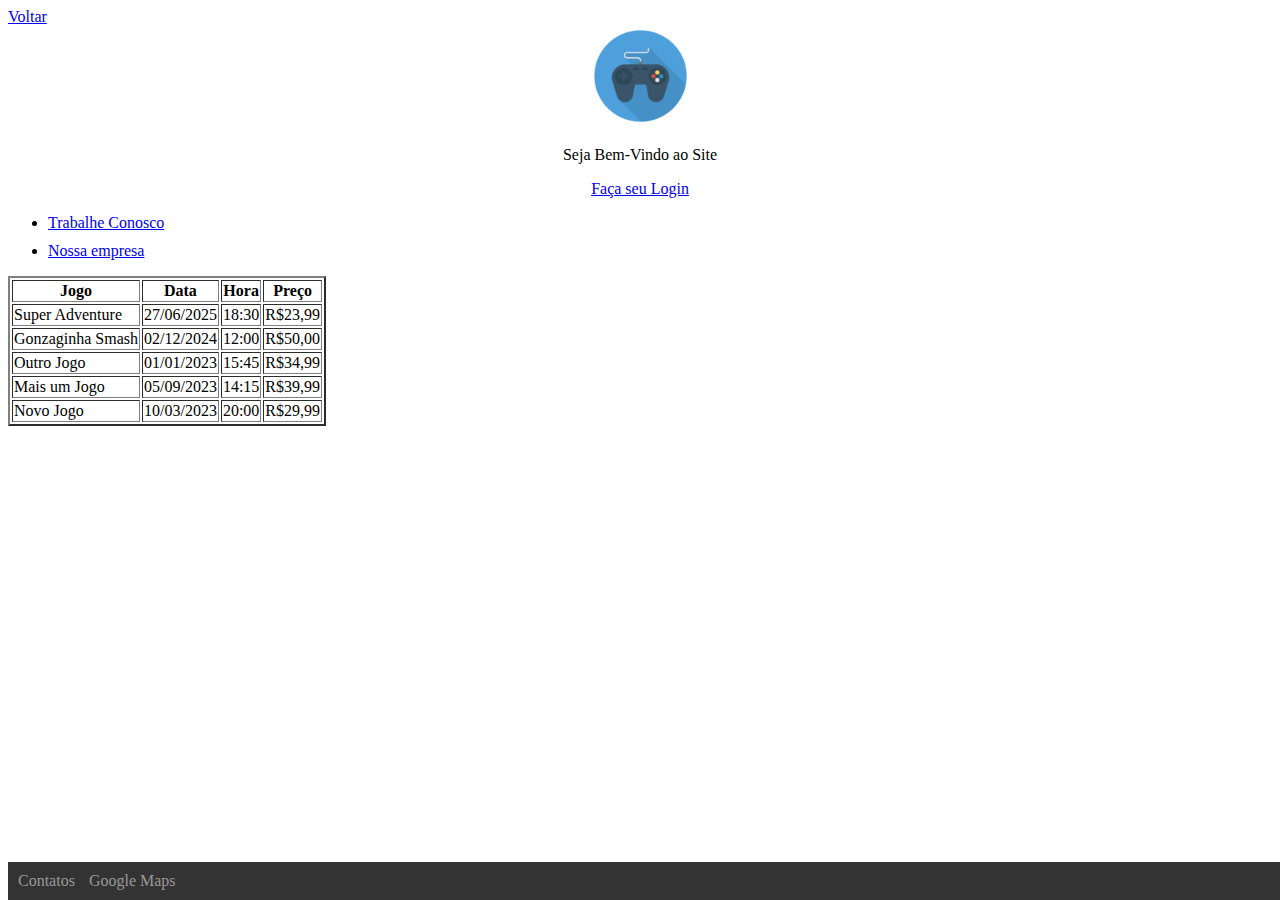
<file: tarefaDoWendel/outrosgames.html>
<!DOCTYPE html>
<html lang="pt-br">
<head>
    <meta charset="UTF-8">
    <meta http-equiv="X-UA-Compatible" content="IE=edge">
    <meta name="viewport" content="width=device-width, initial-scale=1.0">
    <link rel="stylesheet" type="text/css" href="style.css" media="screen" />
    <title>Lançamentos - My Created Games</title>
</head>
<body>
    <a href="index.html">Voltar</a>
   <div class="centro"> <header>
        <img src="controle.png" height="100" width="101">
        <p>Seja Bem-Vindo ao Site</p>
        <a href="login.html" id="move">Faça seu Login</a>
    </div>
    </header>

    <nav>
        <ul>
            <li><a href="trabalheconosco.html">Trabalhe Conosco</a></li>
            <li><a href="empresa.html">Nossa empresa</a></li>
        </ul>
    </nav>

    <main>
        <table border="2px">
            <tr>
                <th>Jogo</th>
                <th>Data</th>
                <th>Hora</th>
                <th>Preço</th>
            </tr>
            <tr>
                <td>Super Adventure</td>
                <td>27/06/2025</td>
                <td>18:30</td>
                <td>R$23,99</td>
            </tr>
            <tr>
                <td>Gonzaginha Smash</td>
                <td>02/12/2024</td>
                <td>12:00</td>
                <td>R$50,00</td>
            </tr>
            <tr>
                <td>Outro Jogo</td>
                <td>01/01/2023</td>
                <td>15:45</td>
                <td>R$34,99</td>
            </tr>
            <tr>
                <td>Mais um Jogo</td>
                <td>05/09/2023</td>
                <td>14:15</td>
                <td>R$39,99</td>
            </tr>
            <tr>
                <td>Novo Jogo</td>
                <td>10/03/2023</td>
                <td>20:00</td>
                <td>R$29,99</td>
            </tr>
        </table>
    </main>

    <footer>
        <a href="contatos.html">Contatos</a>
        <a href="https://www.google.com.br/maps/place/EEEP+Paulo+Petrola/@-3.7011483,-38.5850397,17z/data=!3m1!4b1!4m6!3m5!1s0x7c74a0906b18879:0x82dd43379c4affb6!8m2!3d-3.7011537!4d-38.5824594!16s%2Fg%2F119tnx3y3?hl=pt-BR&entry=ttu">Google Maps</a>
    </footer>
</body>
</html>
</file>
<file: tarefaDoWendel/style.css>
#input {
    position: absolute;
      top: 50%;
      left: 50%;
      transform: translate(-50%, -50%);
      border: 4px solid #485458;
      padding: 100px;
      box-sizing: border-box;
      margin-bottom: 20px;
}

form {
    display: flex;
    flex-direction: column;
}

form input, form select {
    margin-bottom: 10px; 
}

nav a {
    display: block;
    margin-bottom: 10px;
}

footer {
    background-color: #333; 
    color: #ccc; 
    padding: 10px; 
    position: fixed;
    bottom: 0;
    width: 100%;
}

footer a {
    color: #999; 
    text-decoration: none; 
    margin-right: 10px; 
}

footer a:hover {
    color: #fff; 
}

.centro {
    display: flex;
    flex-direction: column;
    align-items: center;
    text-align: center;
}

h {
    text-align: center;
    align-items: center;
}
</file>
<file: ATIVIDADE_CSS/layout.css>
body, header, main, nav, footer {
    text-align: center;;
}

body {
    font-family: Arial, sans-serif; 
}

header {
    position: sticky;
    background-color: blue;
    width: 100%;
    height: 20%;
}
.color{
    color: yellow;
}
.texto{
    text-align: center;
    background-color: rgb(230, 106, 4);
    height: 25%;
    width: 30%;
}

main {
    align-items: center;
    float: none;
    background-color: red;
    width: 80%;
    height: 90vh;
    display: inline-block;
    vertical-align: top;
}

nav {
    float: left;
    background-color: pink;
    width: 20%;
    height: 90vh;
}

footer {
    background-color: aqua;
    height: 10%;
    width: 100%;
}
</file>
<file: ATIVIDADE_CSS/style.css>
body{
    background-color: aqua;
}

p{
    color: pink;
}

h1,h2,h3,h4,h5,h6{
    background-color: green;
    color: red;
    text-align: center;
}
</file>
